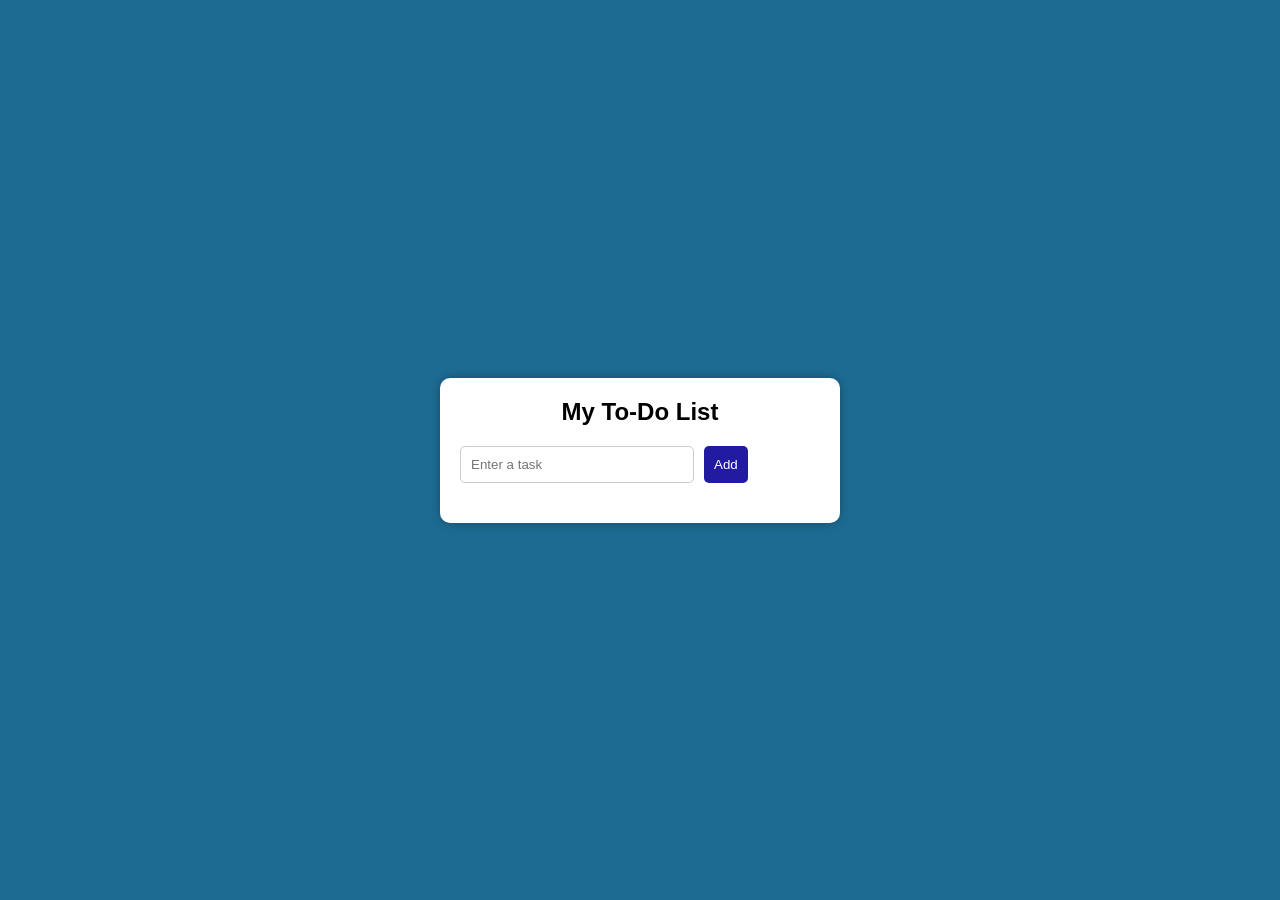
<file: index.html>
<!DOCTYPE html>
<html lang="en">
<head>
  <meta charset="UTF-8" />
  <meta name="viewport" content="width=device-width, initial-scale=1.0" />
  <title>To-Do App</title>
 <link rel="stylesheet" href="./style.css">
  
</head>

<body>
    <div class="container">
        <h1>My To-Do List</h1>
      
        <div class="input-area">
          <input type="text" id="todo-input" placeholder="Enter a task" />
          <button id="add-btn">Add</button>
        </div>
      
        <ul id="todo-list">
        
        </ul>
      </div>
      
<script>
  // document.addEventListener("clicked", ()=>{
  //   console.log("Clicked")
  // })
  /**
   * 1. listening for event on add btn
   * 
   * 
   * **/
  // selecting the element
  let addBtn = document.querySelector('#add-btn')
addBtn.addEventListener("click", (element)=>{
  let  todovalue = document.querySelector("#todo-input").value
  if (todovalue == "" || todovalue ==null){
    alert("Input a value")
    return
  }
  else if (todovalue >1 ){
    alert("You already have this task")
    return
  }
  if (!isNaN(todovalue) ){
    alert("You cannot input a number")
    return
  }
})
 
//   let todoList = document.querySelector("#todo-list")
//   todoList.innerHTML += `
//   <li class = "task-text">${todovalue}</li>
  
//   `
//   console.log(todovalue)

// })

// TODO 
const API_URL = 'https://jsonplaceholder.typicode.com';
const ENDPOINT = {
    users: '/users',
    todos: '/todos',
    posts: '/posts'
}

 fetch(API_URL + ENDPOINT.posts,{
    method: 'GET'
})
.then(res => res.json())
.then((data) => {
    let display = document.getElementById('todo-list');
    // console.log(data)
    data.forEach((res, index) => {
      fetch(`https://jsonplaceholder.typicode.com/users/${res.userId}`).then(res=>res.json()).then((users)=>{
        if(index < 20){
        display.innerHTML +=  `
  <li class = "task-text">${res.title}  -  ${users.username}</li>
  
  `
  
        }
      })
      
  //       if(index < 5){
  //       display.innerHTML +=  `
  // <li class = "task-text">${res.title} </li>
  
  // `
  
  //       }
    })
})



</script>

</body>
</html>
</file>
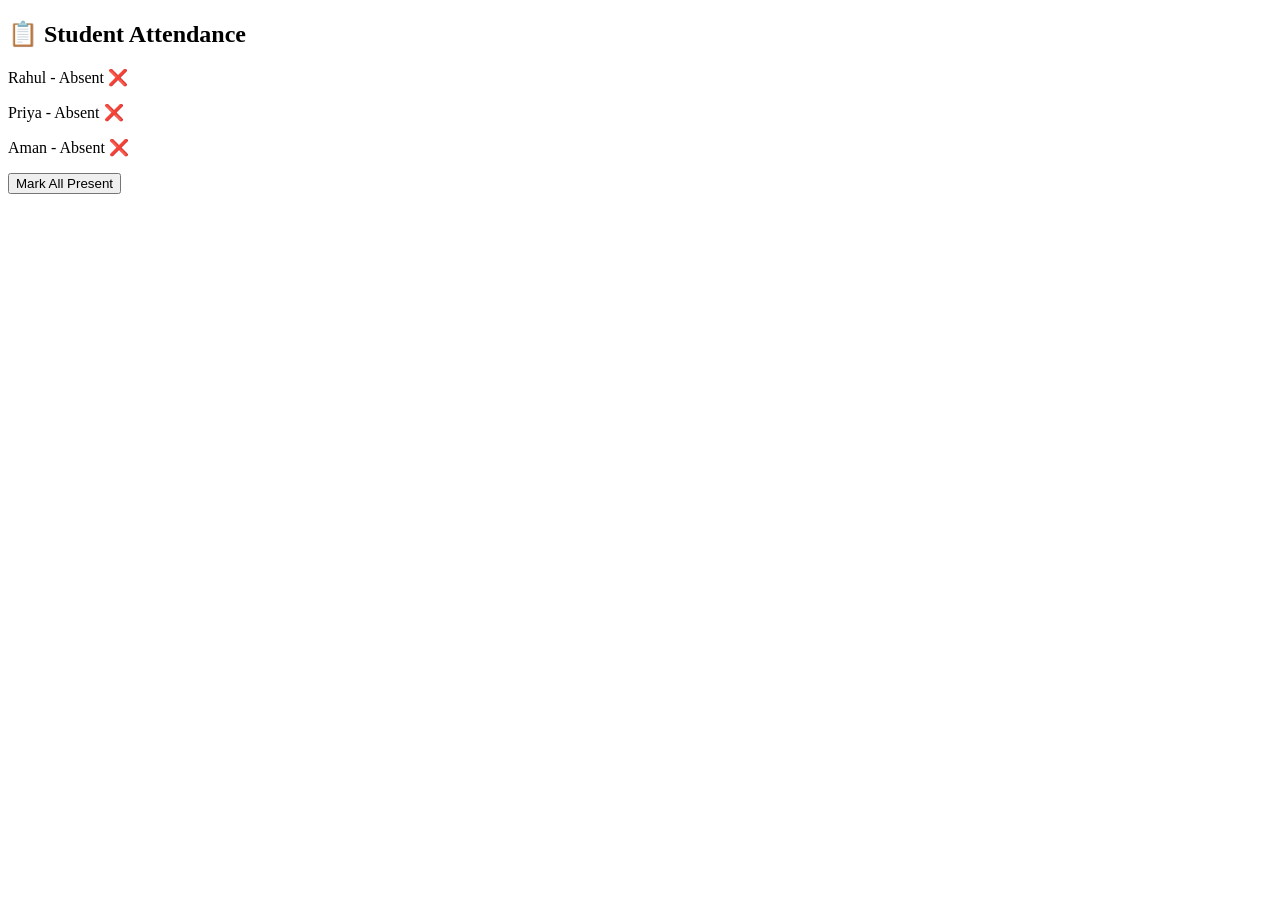
<file: attendance.html>
<!DOCTYPE html>
<html lang="en">
<head>
    <meta charset="UTF-8">
    <meta name="viewport" content="width=device-width, initial-scale=1.0">
    <title>Document</title>
</head>
<body>
    

<h2 id="headinng">📋 Student Attendance</h2>
<!-- Same class for all students -->
<p class="student">Rahul - Absent ❌</p>
<p class="student">Priya - Absent ❌</p>
<p class="student">Aman - Absent ❌</p>
<!-- Button -->
<button onclick="markPresent()">Mark All Present</button>
<script>

    function markPresent() {
        // Select all students
        let students = document.getElementsByClassName("student");
        // Loop through all
        for (let i = 0; i < students.length; i++) {
            students[i].innerText = "Present ✅";
            students[i].style.color = "green";
            students[i].fontSize="26px"
        }
    }
</script>
</body>
</html>
</file>
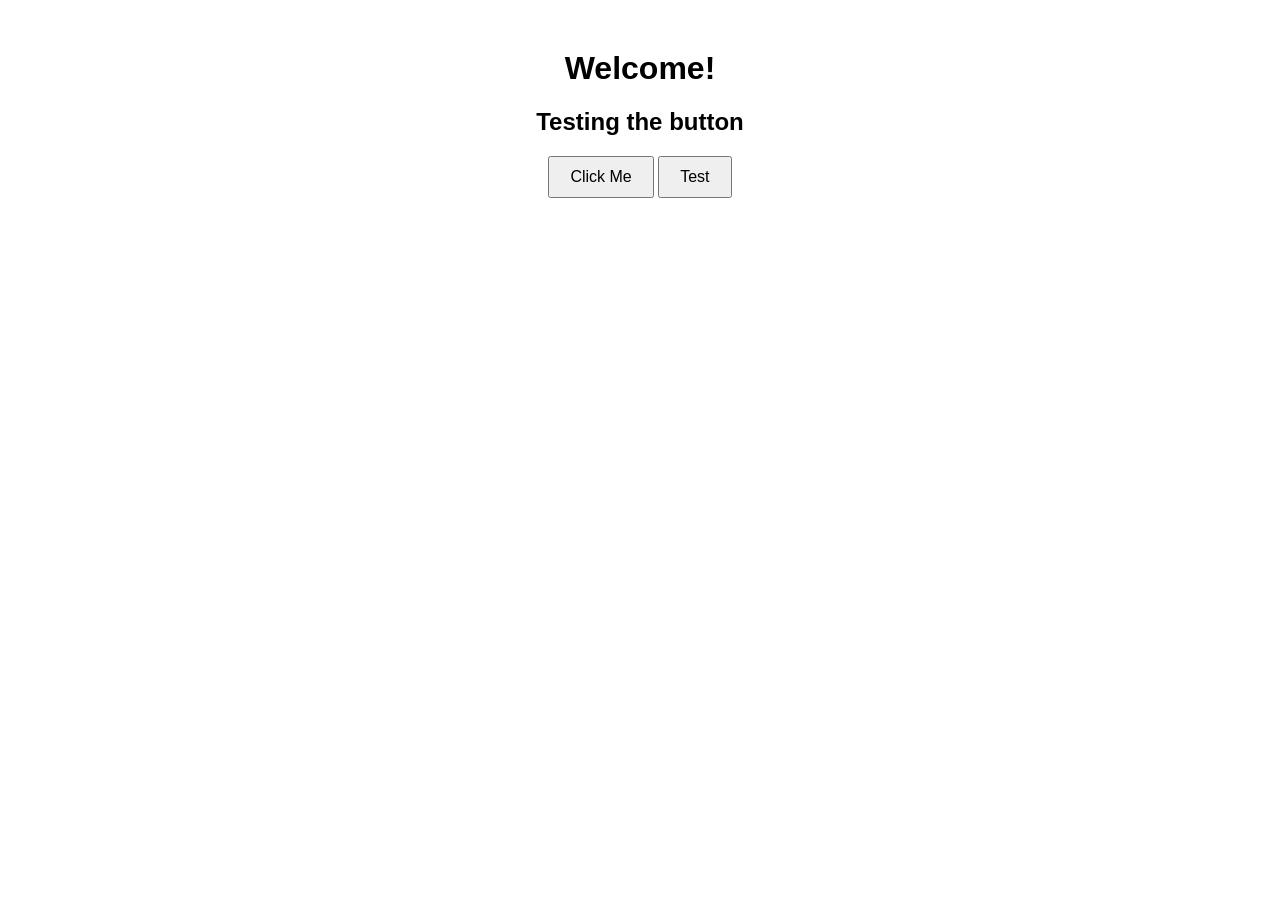
<file: dom.html>
<!DOCTYPE html>
<html lang="en">
<head>
    <meta charset="UTF-8">
    <title>getElementById Example</title>
<style>
        body {
            font-family: Arial;
            text-align: center;
            margin-top: 50px;
        }
        button {
            padding: 10px 20px;
            font-size: 16px;
            cursor: pointer;
        }
    </style>
</head>
<body>
    <!-- Heading with unique ID -->
    <h1 id="title">Welcome!</h1>
    <h2 id="h2">Testing the button</h2>
    <!-- Button to trigger JavaScript -->
    <button onclick="tryMe()"> Click Me </button>
    <button id="test" onclick="test()">Test</button>
    
    <script>
        // Function that runs when button is clicked
        function tryMe() {
            // Step 1: Select element using getElementById
            let heading = document.getElementById("title");
            // Step 2: Change the text content
            heading.innerText = "Sughnen is here";
            // Step 3: Change style dynamically
            heading.style.color = "blue";
            heading.style.fontSize="49px";
        }
        function  test(){
            let test = document.getElementById('h2')
            test.innerText="solex is watching"
        }
    </script>
</body>
</html>
</file>
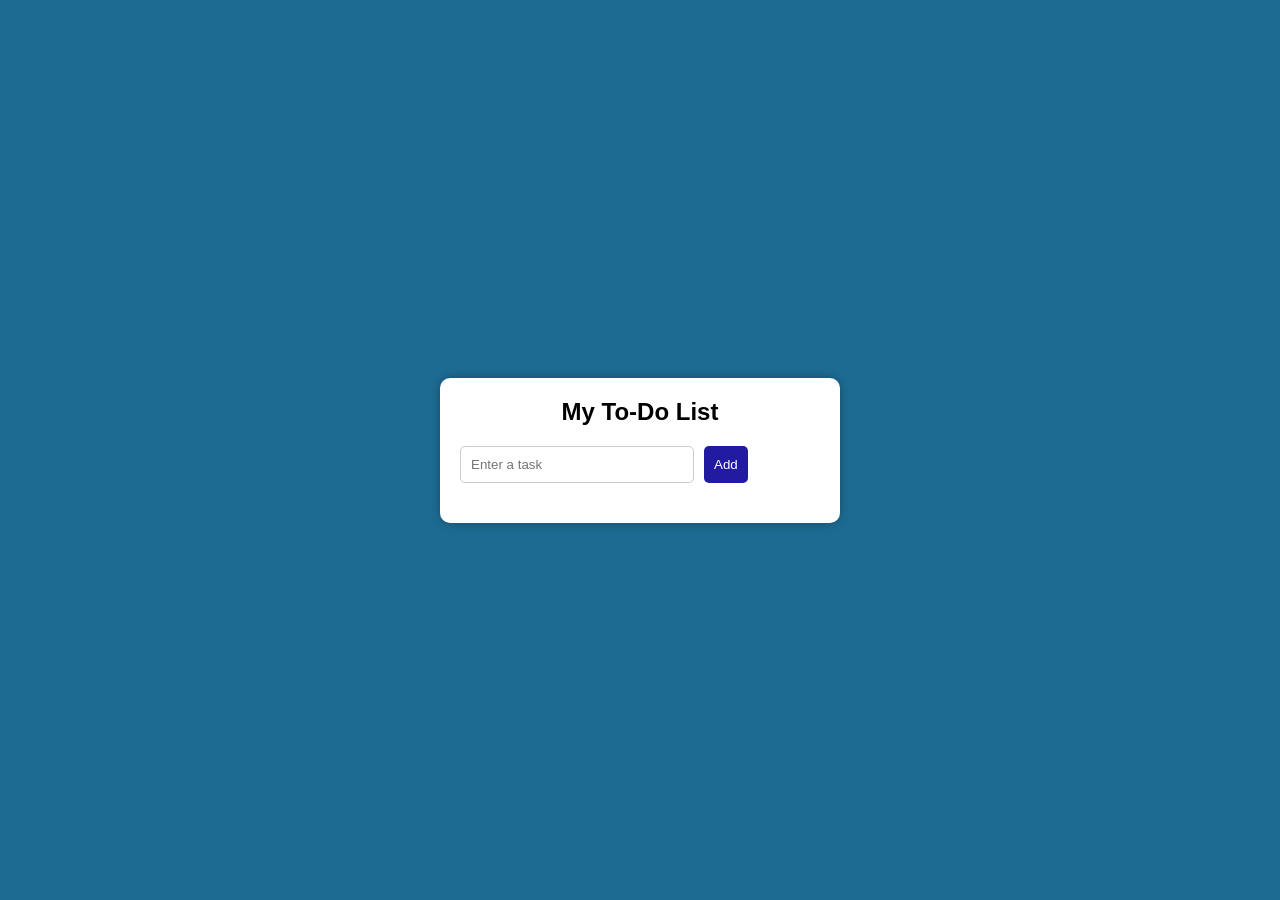
<file: test.html>
<!DOCTYPE html>
<html lang="en">
  <head>
    <meta charset="UTF-8" />
    <meta name="viewport" content="width=device-width, initial-scale=1.0" />
    <title>To-Do App</title>
    <link rel="stylesheet" href="./style.css" />
  </head>

  <body>
    <div class="container">
      <h1>My To-Do List</h1>

      <div class="input-area">
        <input type="text" id="todo-input" placeholder="Enter a task" />
        <button id="add-btn">Add</button>
      </div>

      <ul id="todo-list"></ul>
    </div>

    <script>
        // document.addEventListener("clicked", ()=>{
        //   console.log("Clicked")
        // })
        /**
         * 1. listening for event on add btn
         *
         *
         * **/
        // selecting the element
        let addBtn = document.querySelector('#add-btn')
      addBtn.addEventListener("click", (element)=>{
        let  todovalue = document.querySelector("#todo-input").value
        if (todovalue == "" || todovalue ==null){
          alert("Input a value")
          return
        }
        else if (todovalue >1 ){
          alert("You already have this task")
          return
        }
        if (isNaN(todovalue) ){
          alert("You cannot input a number")
          return
        }
      })

      //   let todoList = document.querySelector("#todo-list")
      //   todoList.innerHTML += `
      //   <li class = "task-text">${todovalue}</li>

      //   `
      //   console.log(todovalue)

      // })

      // TODO
      const API_URL = 'https://jsonplaceholder.typicode.com';
      const ENDPOINT = {
          users: '/users',
          todos: '/todos'

      }

       fetch(API_URL + ENDPOINT.todos,{
          method: 'GET'
      })
      .then(res => res.json())
      .then((data) => {
          // let display = document.getElementById('todo-list');
          console.log(data)
          data.forEach((res, index) => {
            fetch(`https://jsonplaceholder.typicode.com/user/${todo.user}`,
              {
                method:'GET' } )
      .then((data)=>{
        let display = document.getElementById('todo-list');
      })
              if(index < 5){
              display.innerHTML +=  `
        <li class = "task-text">${res.title} - ${res.user}</li>

        `

              }
          })
      })
    </script>
  </body>
</html>
</file>
<file: style.css>
* {
    margin: 0;
    padding: 0;
    box-sizing: border-box;
  }
  
  body {
    font-family: sans-serif;
    background-color: rgb(29, 107, 146);
    height: 100vh;
    display: flex;
    justify-content: center;
    align-items: center;
    padding: 20px;
  }
  
  .container {
    background-color: white;
    padding: 20px;
    border-radius: 10px;
    box-shadow: 0 0 10px rgba(0, 0, 0, 0.3);
    width: 100%;
    max-width: 400px;
  }
  
  h1 {
    text-align: center;
    margin-bottom: 20px;
    font-size: 24px;
  }
  
  .input-area {
    display: flex;
    gap: 10px;
  }
  
  input {
    padding: 10px;
    width: 65%;
    border-radius: 5px;
    border: 1px solid #ccc;
  }
  
  button {
    padding: 10px;
    background-color: rgb(35, 26, 162);
    border: none;
    color: white;
    border-radius: 5px;
    cursor: pointer;
  }
  
  button:hover {
    background-color: green;
  }
  
  ul {
    list-style-type: none;
    margin-top: 20px;
  }
  
  li {
    background-color: #f4f4f4;
    margin-bottom: 10px;
    padding: 10px 35px 10px 10px;
    border-radius: 5px;
    position: relative;
    word-wrap: break-word;
    display: flex;
    justify-content: space-between;
    align-items: center;
  }
  
  .task-text {
    flex-grow: 1;
    cursor: pointer;
  }
  
  .done {
    text-decoration: line-through;
    color: gray;
    background-color: #ddd;
  }
  
  .delete-btn {
    background: none;
    border: none;
    font-size: 16px;
    cursor: pointer;
    color: red;
    margin-left: 10px;
  }
  
  small {
    display: block;
    font-size: 10px;
    color: #888;
    margin-top: 5px;
  }
  #todo-list {
    max-height: 300px;
    overflow-y: auto;
    margin-top: 20px;
    padding-right: 10px;
  }
  
  
  @media (max-width: 500px) {
    .container {
      padding: 15px;
    }
  
    input {
      width: 100%;
      font-size: 14px;
    }
  
    .input-area {
      flex-direction: column;
      gap: 10px;
    }
  
    button {
      width: 100%;
      padding: 10px;
      font-size: 14px;
    }
  
    li {
      font-size: 14px;
      display: flex;
      flex-direction: column;
      gap: 5px;
    }
  
    li button {
      width: 100%;
    }
  
    h1 {
      font-size: 20px;
    }
  }
</file>
